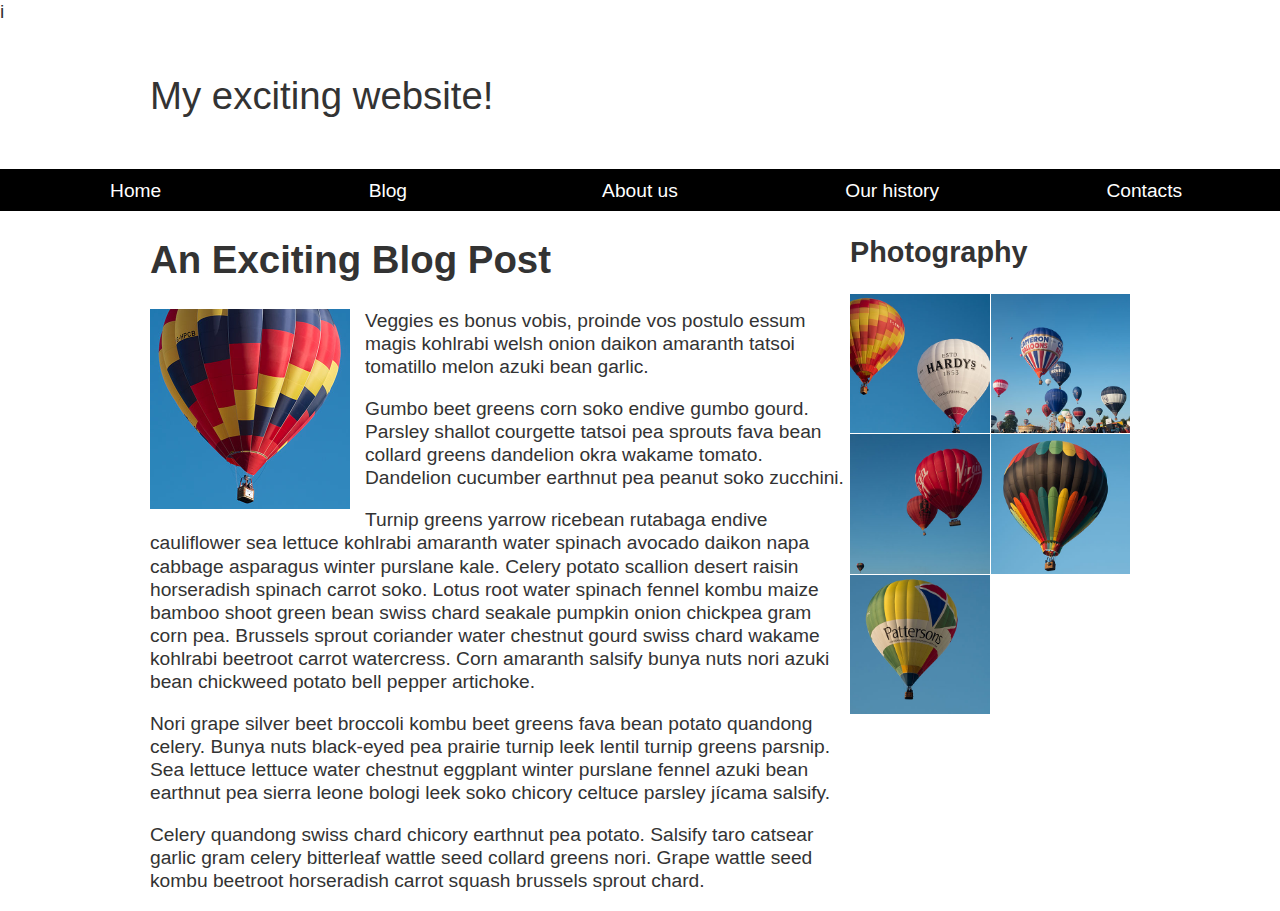
<file: MDN FUNDAMENTAL LAYOUT COMPREHENSION/index.html>
i<!DOCTYPE html>
<html>

<head>
  <meta charset="utf-8">
  <meta name="viewport" content="width=device-width, initial-scale=1">
  <title>Layout Task</title>
  <link href="styles.css" rel="stylesheet" type="text/css">
</head>

<body>

  <div class="logo">
    My exciting website!
  </div>

  <nav>
    <ul>
      <li>
        <a href="">Home</a>
      </li>
      <li>
        <a href="">Blog</a>
      </li>
      <li>
        <a href="">About us</a>
      </li>
      <li>
        <a href="">Our history</a>
      </li>
      <li>
        <a href="">Contacts</a>
      </li>
    </ul>
  </nav>

  <main class="grid">
    <article>
      <h1>
        An Exciting Blog Post
      </h1>
      <img src="images/balloon-sq6.jpg" alt="placeholder" class="feature">
      <p>Veggies es bonus vobis, proinde vos postulo essum magis kohlrabi welsh onion daikon amaranth tatsoi tomatillo melon
        azuki bean garlic.</p>

      <p>Gumbo beet greens corn soko endive gumbo gourd. Parsley shallot courgette tatsoi pea sprouts fava bean collard greens
        dandelion okra wakame tomato. Dandelion cucumber earthnut pea peanut soko zucchini.</p>

      <p>Turnip greens yarrow ricebean rutabaga endive cauliflower sea lettuce kohlrabi amaranth water spinach avocado daikon
        napa cabbage asparagus winter purslane kale. Celery potato scallion desert raisin horseradish spinach carrot soko.
        Lotus root water spinach fennel kombu maize bamboo shoot green bean swiss chard seakale pumpkin onion chickpea gram
        corn pea. Brussels sprout coriander water chestnut gourd swiss chard wakame kohlrabi beetroot carrot watercress.
        Corn amaranth salsify bunya nuts nori azuki bean chickweed potato bell pepper artichoke.</p>

      <p>Nori grape silver beet broccoli kombu beet greens fava bean potato quandong celery. Bunya nuts black-eyed pea prairie
        turnip leek lentil turnip greens parsnip. Sea lettuce lettuce water chestnut eggplant winter purslane fennel azuki
        bean earthnut pea sierra leone bologi leek soko chicory celtuce parsley jícama salsify.</p>

      <p>Celery quandong swiss chard chicory earthnut pea potato. Salsify taro catsear garlic gram celery bitterleaf wattle
        seed collard greens nori. Grape wattle seed kombu beetroot horseradish carrot squash brussels sprout chard.</p>

    </article>

    <aside>
      <h2>
        Photography
      </h2>
      <ul class="photos">
        <li>
          <img src="images/balloon-sq1.jpg" alt="placeholder">
        </li>
        <li>
          <img src="images/balloon-sq2.jpg" alt="placeholder">
        </li>
        <li>
          <img src="images/balloon-sq3.jpg" alt="placeholder">
        </li>
        <li>
          <img src="images/balloon-sq4.jpg" alt="placeholder">
        </li>
        <li>
          <img src="images/balloon-sq5.jpg" alt="placeholder">
        </li>
      </ul>

    </aside>
  </main>

</body>

</html>
</file>
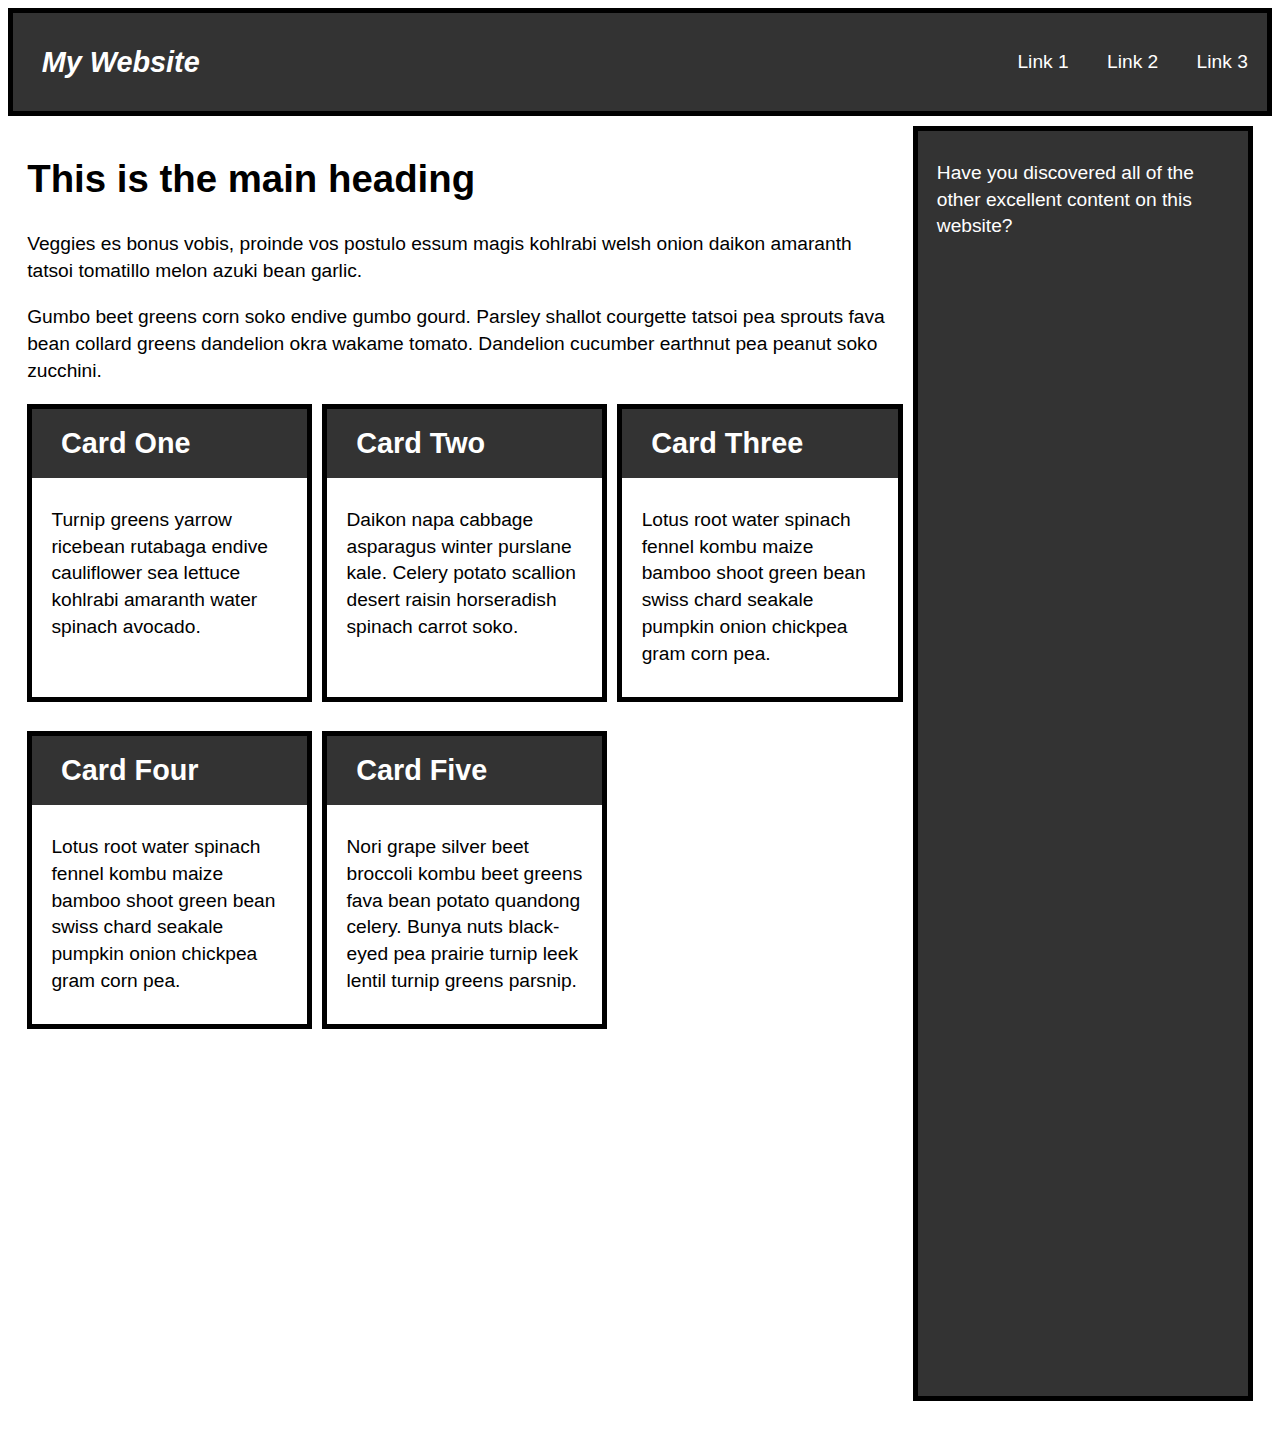
<file: responsive_grid_flex_demo_1.html>
<!DOCTYPE html>
<html lang="en">
  <head>
    <meta charset="utf-8"/>
    <title>Responsive Web Design Task: Task</title>
    <link rel="stylesheet" href="styles/responsive_grid_flex_demo_1.css"/>
    
    <meta name="viewport" content="width=device-width, initial-scale=1">
  </head>

  <body>

    <header>
      <div class="title">My Website</div>
      <nav>
        <ul>
          <li>
            <a href="">Link 1</a>
          </li>
          <li>
            <a href="">Link 2</a>
          </li>
          <li>
            <a href="">Link 3</a>
          </li>
        </ul>
      </nav>

    </header>

    <main>
      <article>
        <h1>This is the main heading</h1>
        <p>Veggies es bonus vobis, proinde vos postulo essum magis kohlrabi welsh onion daikon amaranth tatsoi tomatillo melon azuki bean garlic.</p>

        <p>Gumbo beet greens corn soko endive gumbo gourd. Parsley shallot courgette tatsoi pea sprouts fava bean collard greens dandelion okra wakame tomato. Dandelion cucumber earthnut pea peanut soko zucchini.</p>

        <ul class="cards">
          <li>
            <h2>Card One</h2>
            <div class="inner">
              <p>Turnip greens yarrow ricebean rutabaga endive cauliflower sea lettuce kohlrabi amaranth water spinach avocado.</p>
            </div>
          </li>
          <li>
            <h2>Card Two</h2>
            <div class="inner">
              <p>Daikon napa cabbage asparagus winter purslane kale. Celery potato scallion desert raisin horseradish spinach carrot soko.</p>
            </div>
          </li>
          <li>
            <h2>Card Three</h2>
            <div class="inner">
              <p>Lotus root water spinach fennel kombu maize bamboo shoot green bean swiss chard seakale pumpkin onion chickpea gram corn pea.</p>
            </div>
          </li>
          <li>
            <h2>Card Four</h2>
            <div class="inner">
              <p>Lotus root water spinach fennel kombu maize bamboo shoot green bean swiss chard seakale pumpkin onion chickpea gram corn pea.</p>
            </div>
          </li>
          <li>
            <h2>Card Five</h2>
            <div class="inner">
              <p>Nori grape silver beet broccoli kombu beet greens fava bean potato quandong celery. Bunya nuts black-eyed pea prairie turnip leek lentil turnip greens parsnip.</p>
            </div>
          </li>

        </ul>
      </article>
      <aside class="sidebar">
        <p>Have you discovered all of the other excellent content on this website?</p>

      </aside>
    </main>

  </body>

</html>
</file>
<file: MDN FUNDAMENTAL LAYOUT COMPREHENSION/styles.css>
body {
    background-color: #fff;
    color: #333;
    margin: 0;
    font: 1.2em / 1.2 Arial, Helvetica, sans-serif;
  }

  img {
      max-width: 100%;
      display: block;
  }
  
  .logo {
    font-size: 200%;
    padding: 50px 20px;
    margin: 0 auto;
    max-width: 980px;
  }
  
  .grid {
    margin: 0 auto;
    padding: 0 20px;
    max-width: 980px;
  }
  
  nav {
    background-color: #000;
    padding: .5em;
  }
  
  nav ul {
    margin: 0;
    padding: 0;
    list-style: none;
  }
  
  nav a {
    color: #fff;
    text-decoration: none;
    padding: .5em 1em;
  }
  
  .photos {
    list-style: none;
    margin: 0;
    padding: 0;
  }

  .feature {
      width: 200px;
  }

  /*** ADDED CODE / ILKER TASCI ***/
  nav{
    position: sticky;
  }
  nav ul {
    display: flex;
  }

  nav ul li{
    flex: 1;
    text-align: center;
  }

  main article img{
    float: left;
    margin-right: 15px;
  }

  .grid{
    display: grid;
    grid-template-columns: 5fr 2fr;
  }

  .photos{
    display: grid;
    grid-template-columns: 1fr 1fr;
    gap: 1px;
  }
</file>
<file: styles/responsive_grid_flex_demo_1.css>
* {
    box-sizing: border-box;
  }

  html {
    font: 1.2em/1.4 Arial, Helvetica, sans-serif;
  }

  body {
    padding: 0 0 1em;
  }

  header {
    background-color: #333;
    color: #fff;
    border: 5px solid #000;
  }

  header ul {
    list-style: none;
    margin: 0;
    padding: 0;
  }

  header a {
    color: #fff;
    text-decoration: none;
    display: block;
    padding: 0.5em 1em;
    border-top: 1px solid #999;
  }

  header .title {
    font-size: 150%;
    font-style: italic;
    font-weight: bold;
    padding: 1em;
  }

  main {
    padding: 0 1em;
  }

  .cards {
    list-style: none;
    margin: 0;
    padding: 0;
  }

  .cards li {
    border: 5px solid #000;
    margin-bottom: 1em;
  }

  .cards h2 {
    background-color: #333;
    color: #fff;
    margin: 0;
    padding: 0.5em 1em;
  }

  .cards .inner {
    padding: 0.5em 1em;
  }

  .sidebar {
    background-color: #333;
    border: 5px solid #000;
    padding: 0.5em 1em;
    color: #fff;
  }

  /** MY CODE GOES HERE **/
  /*
  NOTE: The exercise is completed in order
  not to use any media queries and to use 
  CSS feautres only! */

  /* Body is GRID-ROW to align footer and header 
     background areas to grow or shrink as appropriate */
  body{
    display:grid;
    grid-template-rows: 1fr 12fr;
  }

  /* Top Header divided into 2 cols */
  header{
    display: grid;
    grid-template-columns: repeat(auto-fit,minmax(200px,1fr));
  }

  
  nav {
    display: flex;
    align-items: center ;
    justify-content: flex-end;
    margin: 0;
    padding: 0;
  }

  /* The Unordered List is also a FlexBox to 
    wrap the links and have a horizontal list */
  nav ul{
    display: flex;
    flex-wrap: wrap;
  }

  nav ul a{
    border: none;
    text-align: end;
  }

  /* FlexBox used instead of Grid for easier
     wrapping */
  main{
    display: flex;
    column-gap: 10px;
    flex-wrap: wrap;
    margin: 10px 0;
  }
  
  article{
    flex: 3;
    min-width: 450px;
  }

  .cards{
    display: grid;
    grid-template-columns: repeat(auto-fill, minmax(250px,1fr));
    gap: 10px;
  }

  .sidebar{
    flex: 1;
    flex-shrink: 2;
    min-width: 300px;
  }
</file>
